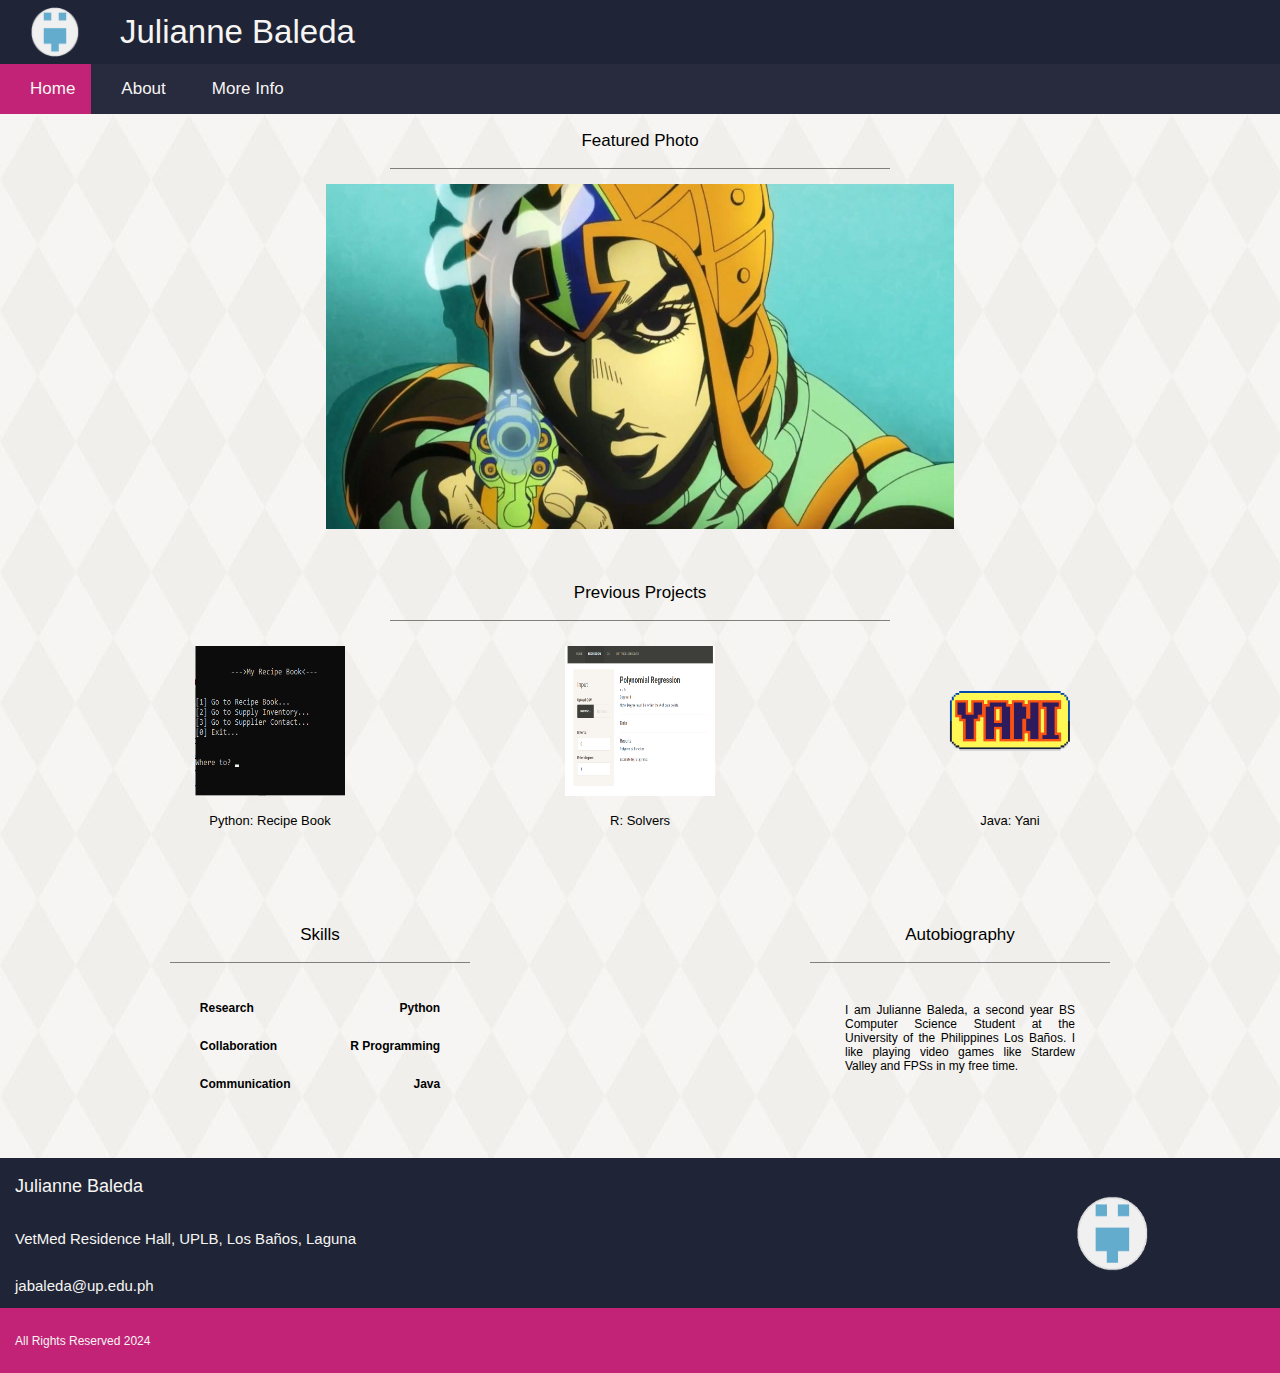
<file: index.html>
<!DOCTYPE HTML>

<html>
<head>
    <link rel="stylesheet" href="https://fonts.googleapis.com/icon?family=Material+Icons">
    <title>Ex2 Try 2</title>
</head>
<link rel="stylesheet" type="text/css" href="main.css"> 

<body>
<!-- CONTENT PROPER -->
    <div class="super-container">
        <!-- HEADER -->
        <div class="header">
            <div class="header-logo">
                <img src="assets/pfp.png" alt="logo" height=50px width=50px class="logo">
            </div>
            <div class="my-site-name">
                <p> Julianne Baleda </p>
            </div>
        </div>
        <div class="nav-bar">
            <a class="active" href="#home">Home</a>
            <a href="#home">About</a>
            <a href="#home">More Info</a>
        </div>

        <div class="content-box">   
            <div class="my-feature">
                <p>Featured Photo</p>
                <div class="line">‎</div>
                <div class="featured-photo">
                    <img class="flex-item" src="assets/feature.jpg" alt="featured photo"  width="460" height="345">
                </div>
            </div>
            <div class="projects">
                <br>
                <p>Previous Projects</p>
                <div class="line">‎</div>
                <div class="in-proj">
                    <div class="proj-container">
                        <div class="proj-item">
                            <div class="proj-img">
                                <img src="assets/python.png" width="150px" height="150px">
                            </div>
                            <div class="item-title">
                                <p>Python: Recipe Book</p>
                            </div>
                        </div>
                        <div class="proj-item">
                            <div class="proj-img">
                                <img src="assets/r.png" width="150px" height="150px">
                            </div>
                            <div class="item-title">
                                <p>R: Solvers</p>
                            </div>
                        </div>
                        <div class="proj-item">
                            <div class="proj-img">
                                <img src="assets/java.png" width="150px" height="150px">
                            </div>
                            <div class="item-title">
                                <p>Java: Yani</p>
                            </div>
                        </div>
                    </div>
                    <br>
                </div>
            </div>
            <div class="skills-and-autobio">
                <div class="s-and-a-content">
                    <p>Skills</p>
                    <div class="line">‎</div>
                    <br>
                    <div class="skills">
                        <div class="skills-item">
                            <p> 
                                <!-- <i class="material-icons">cloud</i> -->
                                Research </p>
                            <p> Collaboration </p>
                            <p> Communication </p>
                        </div>
                        <div class="skills-item">
                            <p> Python </p>
                            <p> R Programming </p>
                            <p> Java </p>
                        </div>
                        
                    </div>
                </div>
                <div class="s-and-a-content">
                    <p>Autobiography</p>
                    <div class="line">‎</div>
                    <br>
                    <div class="autobio">
                        <p>
                            I am Julianne Baleda, a second year BS Computer Science Student at the University of the Philippines Los Baños. I like playing video games like Stardew Valley and FPSs in my free time.                        </p>
                    </div>
                </div>
            </div>
            <div class="footer">
                <div class="footer-cont two" style="flex: 3">
                    <p class="footer-title"> Julianne Baleda </p>
                    <p> VetMed Residence Hall, UPLB, Los Baños, Laguna </p>
                    <p> jabaleda@up.edu.ph</p>
                </div>
                <div class="footer-cont one" style="flex: 1">
                    <!-- Img here -->
                    <img src="assets/pfp.png" alt="logo" height=75px width=75px class="logo">
                </div>
                
            </div>
            <div class="footer-bar">
               <p>All Rights Reserved 2024</p>
            </div>
        </div>
    </div>
</body>
</html>
</file>
<file: main.css>
body {
    margin: 0;
    background-color: beige;
}

.super-container {
    display: flex;
    flex-direction: column;
    /* align-items: center; */
    justify-content: space-around;
}

.header {
    display: flex;
    width: 100%;
    height: 64px;
    background-color: #1F2536;
    flex-direction: row;
    align-items: center;
    /* margin: 15px; */
}
.header-logo {
    display: flex;
    margin: 15px;
}
.logo {
    margin: 15px;
}
.my-site-name {
    display: flex;
    color: #F6F5F3;
    font-family:'Franklin Gothic Medium', Arial, sans-serif;
    /* font-weight: bold; */
    font-size: 33px;
    padding-left: 10px;
}

.nav-bar {
    overflow: hidden;
    background-color: #282A3E;
    font-family: Helvetica, sans-serif;
    
}
.nav-bar a {
    float: left;
    color: #F6F5F3;
    text-align: center;
    /* margin: 15px; */
    padding: 15px 16px;
    padding-left: 30px;
    text-decoration: none;
    font-size: 17px;
}
.nav-bar a:hover {
    background-color: #0F121A;
}
.active {
    background-color: #C32377;
}


.content-box {
    display: flex;
    flex-direction: column;
    background-image: url("assets/bg.jpg");
}

.my-feature {
    display: flex;
    width: 100%;
    height: auto;
    /* background-color: #F6F5F3; */
    /* background-image: url("assets/bg.jpg"); */
    flex-direction: column;
    align-items: center;
}
.my-feature p {
    font-family: Geneva, Tahoma, sans-serif;
    font-size: 17px;
}
.featured-photo {
    margin: 15px;

}
.featured-photo img {
    /* max-height: 68%; */
    /* height: 50%; */
    max-width: 100%;
    min-width: 100%;
    width: auto;
}
.line {
    width: 500px;
    height: 1px;
    background-color: gray;
}

.projects {
    display: flex;
    width: 100%;
    height: 360px;
    /* background-color: lightblue; */
    /* background-image: url("assets/bg.jpg"); */
    flex-direction: column;
    align-items: center;
}
.projects p {
    font-family: Geneva, Tahoma, sans-serif;
    font-size: 17px;
}
.in-proj {
    display: flex;
    width: 100%;
    height: 340px;
    flex-direction: column;
    align-items: center;
}
.proj-container {
    display: flex;
    flex-direction: row;
    width: 100%;
    justify-content: space-evenly;
}
.proj-titles {
    display: flex;
    font-family: Geneva, Tahoma, sans-serif;
    font-size: 15px;
    flex-direction: row;
    width: 100%;
    justify-content: space-evenly;
    align-items: center;
}
.item-title p {
    font-family: Geneva, Tahoma, sans-serif;
    font-size: 13px;
    /* margin: 15px; */
}
.line {
    width: 500px;
    height: 1px;
    background-color: gray;
}
.proj-item {
    display: flex;
    width: 150px;
    height: 150px;
    /* background-color: cadetblue; */
    flex-direction: column;
    /* text-align: center; */
    align-items: center;
    justify-content: space;
    margin: 25px;
}
.proj-img img:hover {
    opacity: 0.5;
}

.skills-and-autobio {
    display: flex;
    /* background-color: lightgray; */
    width: 100%;
    height:250px;
    justify-content: space-around;
    align-items: center;
}
.s-and-a-content {
    display: flex;
    width: 250px;
    height: 100%;
    margin: 8px;
    justify-content: nowrap;
    align-items: center;
    flex-direction: column;
    /* background-color: blanchedalmond; */
}
.s-and-a-content p {
    font-family: Geneva, Tahoma, sans-serif;
    font-size: 17px;
}
.s-and-a-content .line {
    width: 300px;
    height: 1px;
    background-color: gray;
}
.skills {
    display: flex;
    /* background-color: aquamarine; */
    /* padding: 10px; */
    width: 300px;
    align-items: center;
    justify-content: space-around;
}
.skills-item {
    display: flex;
    flex-direction: column;
    margin: 8px;
}
.skills-item:nth-child(1) p {
    text-align: left;
}
.skills-item:nth-child(2) p {
    text-align: right;
}
.skills p {
    font-family: Geneva, Tahoma, sans-serif;
    font-size: 12px;
    font-weight: bold;
    text-align: justify;
}
.autobio {
    display: flex;
    /* background-color: aqua; */
    padding: 10px;
}
.autobio p {
    font-family: Geneva, Tahoma, sans-serif;
    font-size: 12px;
    text-align: justify;
}

.footer {   
    display: flex; 
    background-color: #1F2536;
    height: 150px;
    align-items: center;
    flex-direction: row;
    color: #F6F5F3;
    font-family:'Franklin Gothic Medium', Arial, sans-serif;
    font-size: 15px;
    /* justify-content: space-around; */
}
.footer-cont {
    display: flex;
    width: 100px;
    height: 90%;
    align-items: center;
    text-align: left;
    justify-content: center;
    /* margin-left: 15px;
    margin-right: 15px; */
}
.footer-cont.one {
    /* background-color: tomato;  */
    margin-left: 15px;
    margin-right: 15px;
}
.footer-cont.two {
    /* background-color: darkolivegreen; */
    font-family: Geneva, Tahoma, sans-serif;
    margin-left: 15px;
    margin-right: 15px;
    flex-direction: column;
    align-items: flex-start;
}
.footer-title {
    font-family:'Franklin Gothic Medium', Arial, sans-serif;
    font-size: 18px;
}

.footer-bar {
    display: flex;
    background-color: #C32377;
    height: 35px;
    align-items: center;
    color: #F6F5F3;
    font-family: Geneva, Tahoma, sans-serif;
    font-size: 12px;
    /* text-align: left; */
    justify-content: left;
    padding: 15px;
}
</file>
